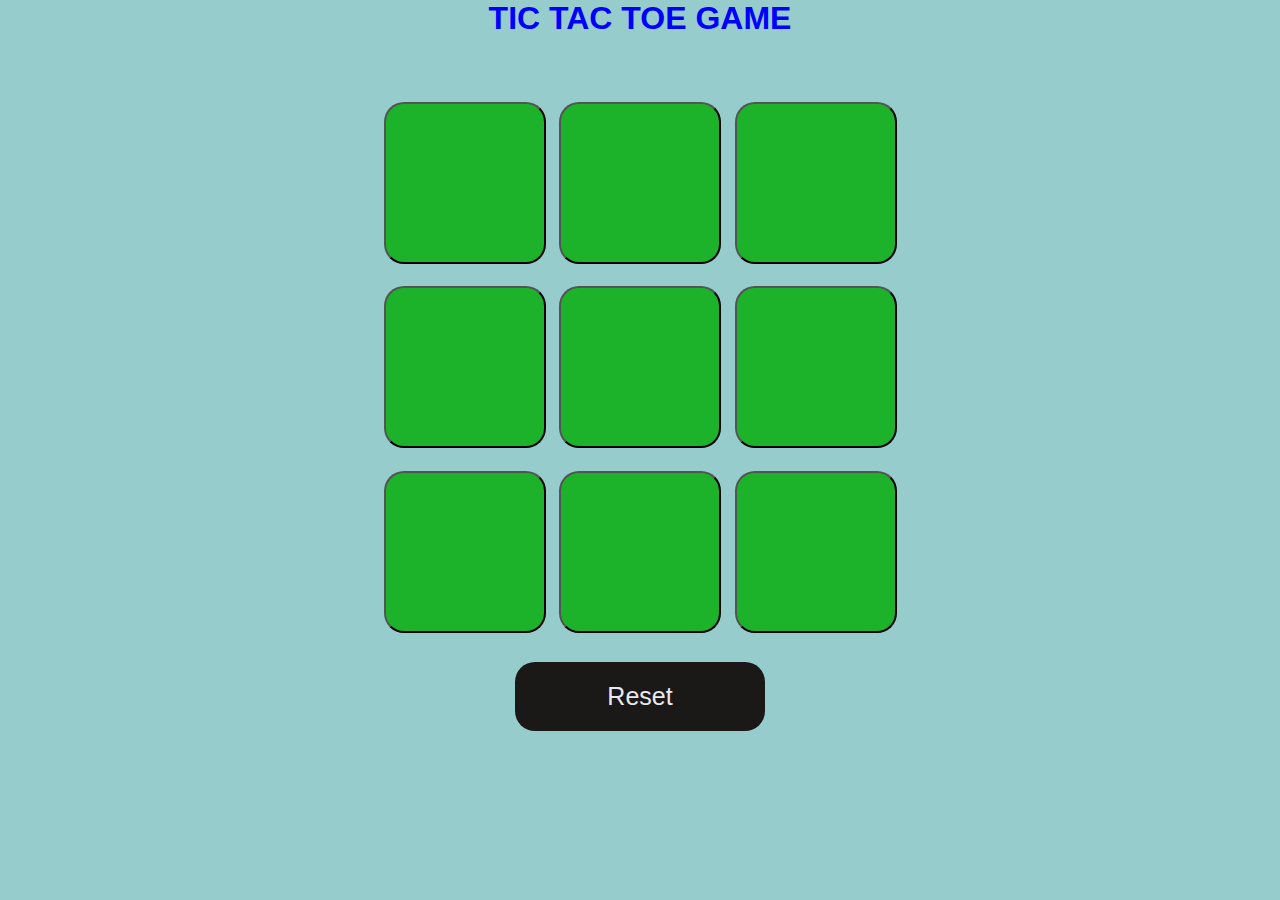
<file: index.html>
<!DOCTYPE html>
<html lang="en">
<head>
    <meta charset="UTF-8">
    <meta name="viewport" content="width=device-width, initial-scale=1.0">
    <title>Tic tac toe Game</title>
    <link rel="stylesheet" href="tictac.css">
</head>
<body>
   <div class="msg-container hide">
    <p id="msg">Winner</p>
    <button id="new-btn">New</button>
   </div>
</div>
    <h1>TIC TAC TOE GAME</h1>
    <div class="container">
    <div class="game">
        <button class="x"></button>
        <button class="x"></button>
        <button class="x"></button>
        <button class="x"></button>
        <button class="x"></button>
        <button class="x"></button>
        <button class="x"></button>
        <button class="x"></button> 
        <button class="x"></button>
    </div>
</div>

<button id="reset-btn">Reset</button>
<script src="tictac.js"></script>
</body>

</html>
</file>
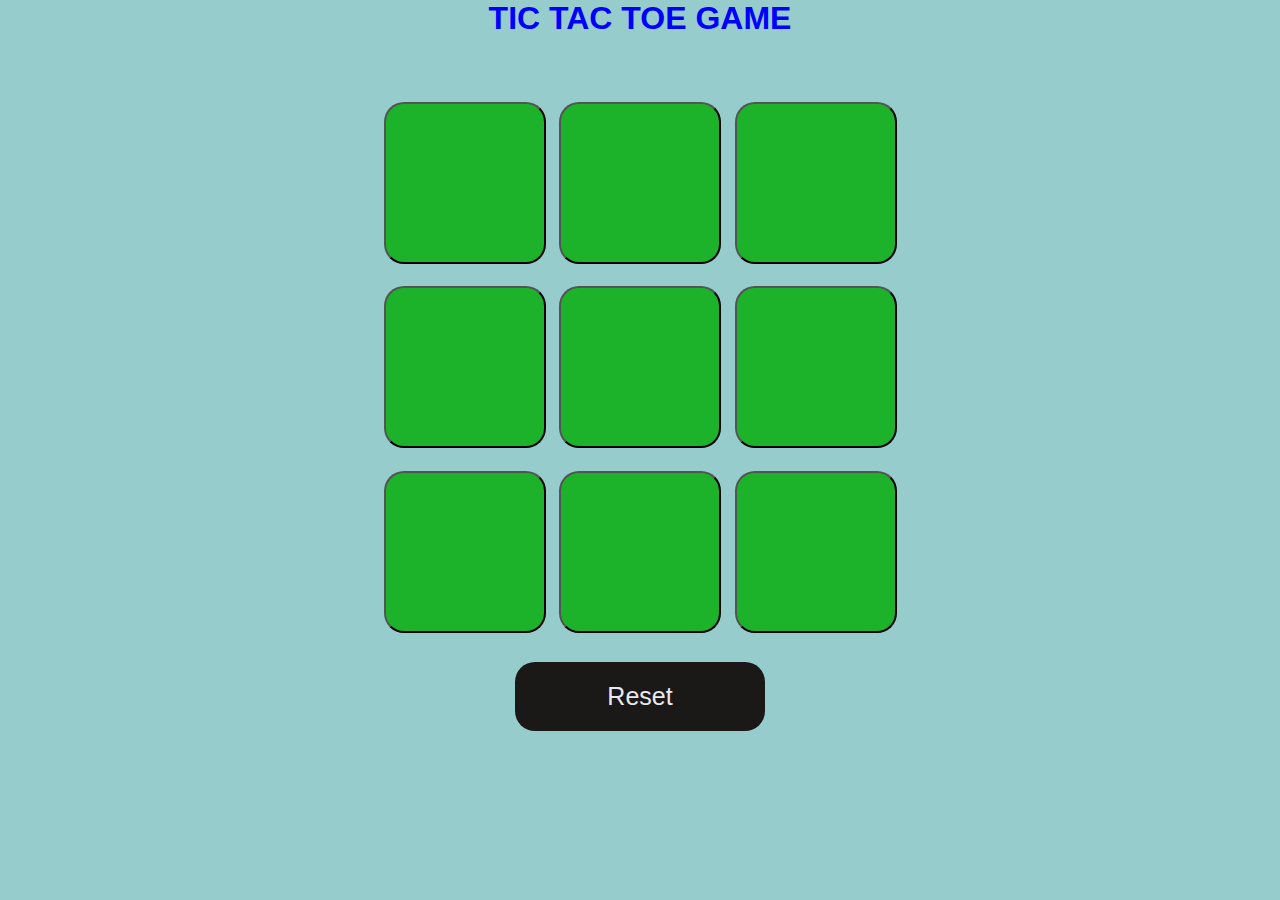
<file: tictoetac.html>
<!DOCTYPE html>
<html lang="en">
<head>
    <meta charset="UTF-8">
    <meta name="viewport" content="width=device-width, initial-scale=1.0">
    <title>Tic tac toe Game</title>
    <link rel="stylesheet" href="tictac.css">
</head>
<body>
   <div class="msg-container hide">
    <p id="msg">Winner</p>
    <button id="new-btn">New</button>
   </div>
</div>
    <h1>TIC TAC TOE GAME</h1>
    <div class="container">
    <div class="game">
        <button class="x"></button>
        <button class="x"></button>
        <button class="x"></button>
        <button class="x"></button>
        <button class="x"></button>
        <button class="x"></button>
        <button class="x"></button>
        <button class="x"></button> 
        <button class="x"></button>
    </div>
</div>

<button id="reset-btn">Reset</button>
<script src="tictac.js"></script>
</body>
</html>
</file>
<file: tictac.css>
*{
    margin:0;
    padding: 0;
}
body{
    background-color: rgb(150, 204, 204);
    text-align: center;
    display: flex;
    flex-direction: column;
    justify-content: center;
    align-items: center;
}
.container{
    height:60vh ;
    margin-top: 60px;
    padding-bottom: 25px;

}
.game{
    height:60vmin ;
    width: 60vmin;
    display: flex;
    flex-wrap: wrap;
    justify-content: center;
    align-items: center;
    gap: 1.5vmin;

}
.x{
    height: 18vh;
    width: 18vh;
    border-radius: 20px;
    font-size: 9vmin;
    color: red;
    background-color: rgb(28, 179, 43);
    box-shadow: 0 0 1rem rgba(rgb(233, 80, 80), green, blue, alpha);
    cursor: pointer;
   
}
#reset-btn{
    color: rgb(233, 233, 239);
    padding: 20px;
    width: 250px;
    font-size: 25px;
    background-color: hsl(0, 4%, 10%);
   border-radius: 20px;
   border: none;
   cursor: pointer;
}
#reset-btn:hover{
    border: 5px solid green;
    background: white;
    color: black;
}
#new-btn{
    color: rgb(233, 233, 239);
    width: 250px;
    padding: 15px;
    font-size: 15px;
    background-color: hsl(0, 4%, 10%);
   border-radius: 20px;
   border: none;
   cursor: pointer;
}
h1{
    color: blue;
    font-family:'Gill Sans', 'Gill Sans MT', Calibri, 'Trebuchet MS', sans-serif;
    cursor: pointer;
}
h1:hover{
    color: red;
    
}
#msg{
    color: aliceblue;
    font-size :5vmin; ;
}
.msg-container{
    height: 15vmin;
}
.hide{
    display: none;
}
</file>
